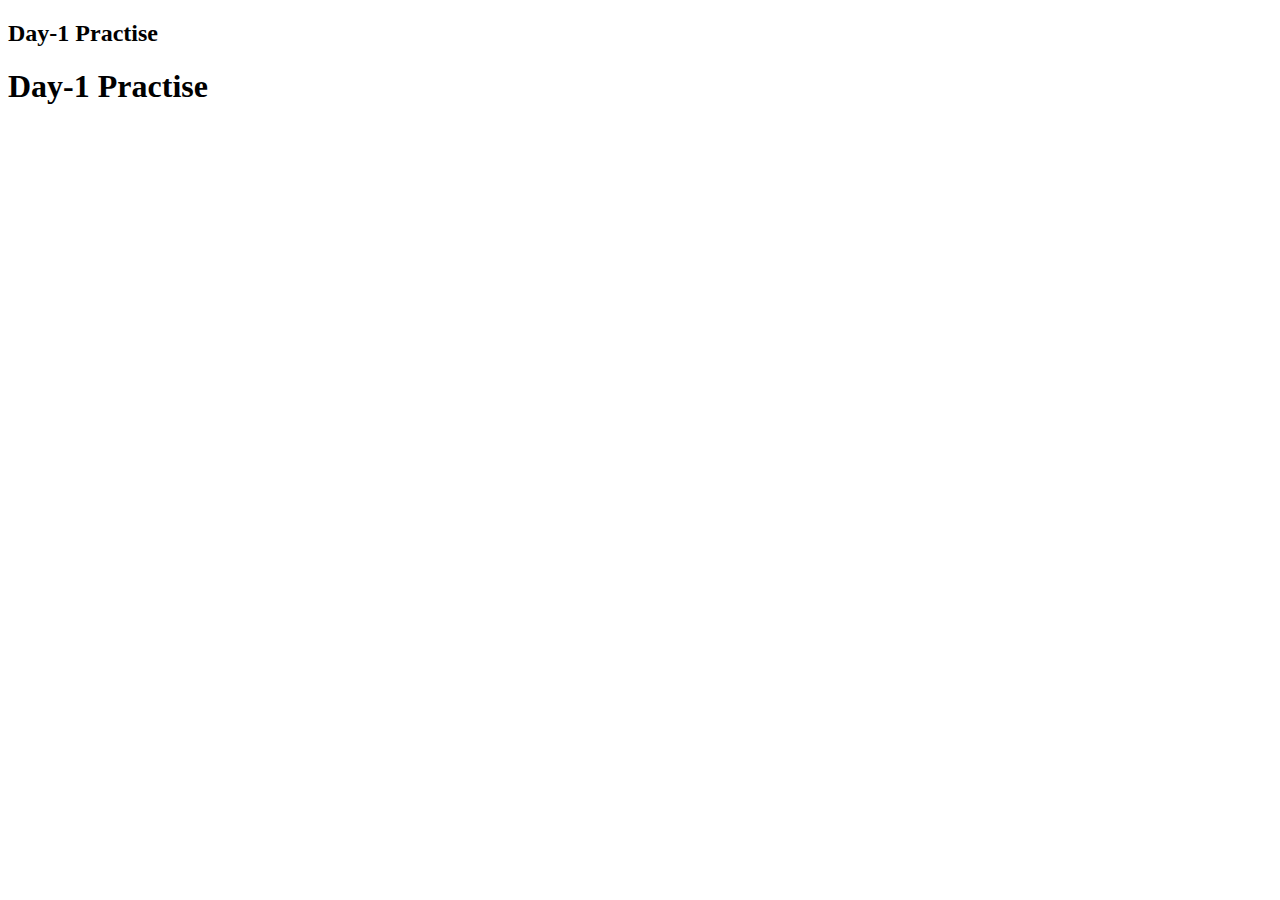
<file: day-1/index.html>
<!DOCTYPE html>
<html lang="en">
<head>
    <meta charset="UTF-8">
    <meta http-equiv="X-UA-Compatible" content="IE=edge">
    <meta name="viewport" content="width=device-width, initial-scale=1.0">
    <title>Day-1</title>
    <link rel="stylesheet" href="main.css">
    <script src="Userinput.js"></script>
</head>
<body>
    <style></style>
    <h2>Day-1 Practise</h2>
    <h1>Day-1 Practise</h1>
</body>
</html>
</file>
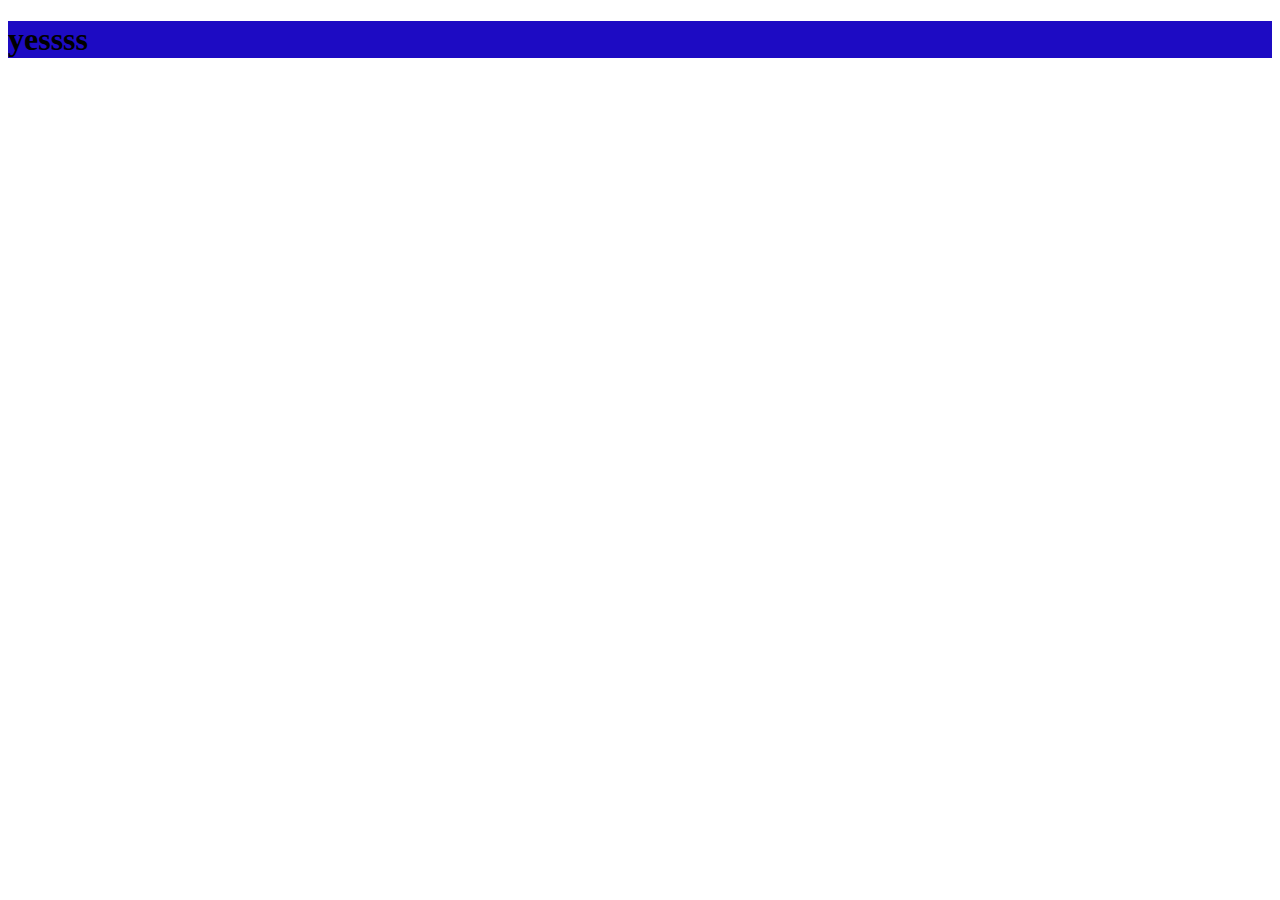
<file: Day-3/HH/a.html>
<!DOCTYPE html>
<html lang="en">
  <head>
    <meta charset="UTF-8" />
    <meta http-equiv="X-UA-Compatible" content="IE=edge" />
    <meta name="viewport" content="width=device-width, initial-scale=1.0" />
    <title>Document</title>
    <style>
      h1 {
        background-color: aqua;
        color: black;
      }
      h1 {
        background-color: rgb(29, 11, 195);
      }
    </style>
  </head>
  <body>
    <h1>yessss</h1>
  </body>
</html>
</file>
<file: day-1/main.css>
h1{
    font-weight: 800;
}
</file>
